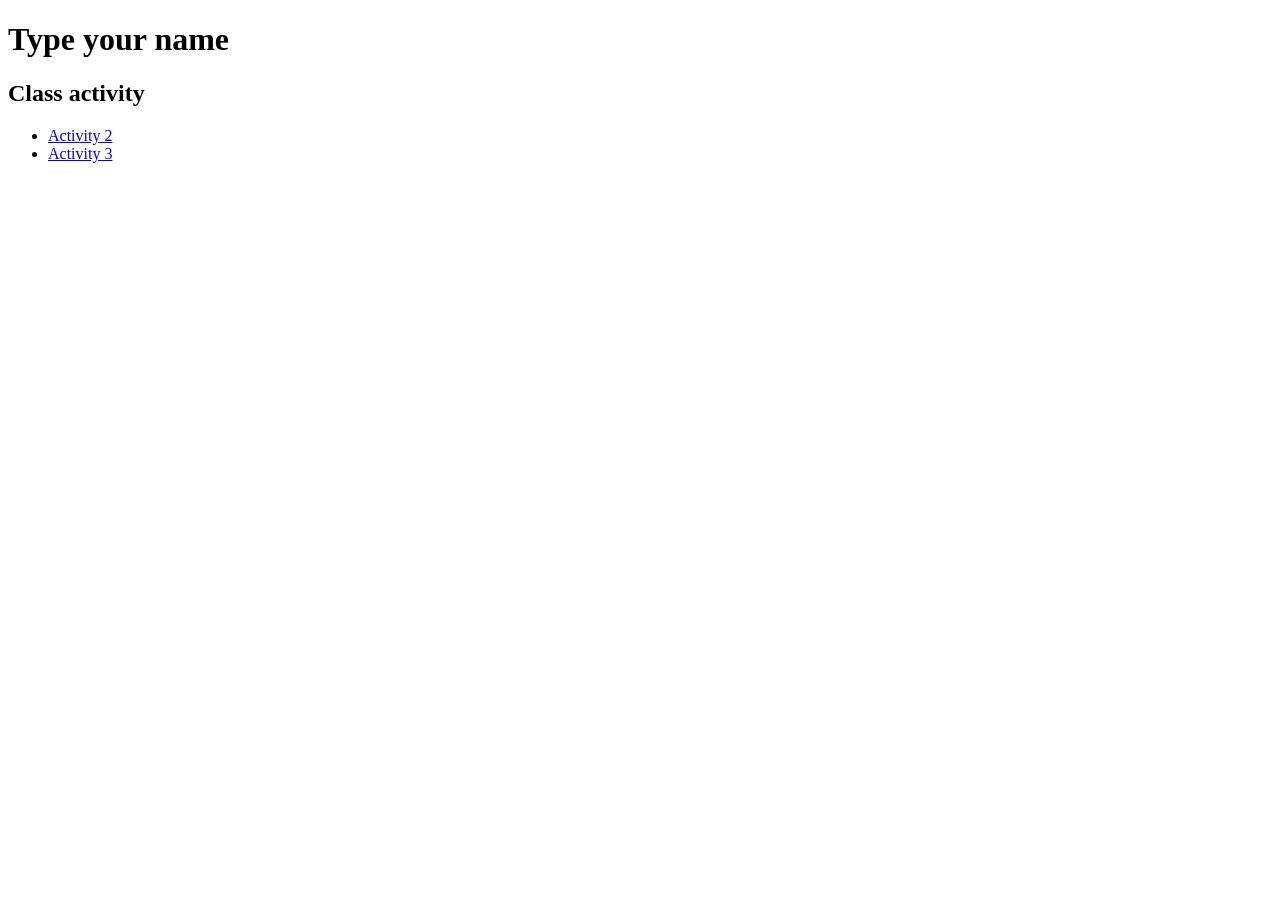
<file: index.html>
<!DOCTYPE html>
<html lang="en">
<head>
    <meta charset="UTF-8">
    <meta name="viewport" content="width=device-width, initial-scale=1.0">
    <meta http-equiv="X-UA-Compatible" content="ie=edge">
    <title>activity submission - type your full name</title>
</head>
<body>
    <h1>Type your name</h1>
    <h2>Class activity</h2>
    <ul>
        <li><a href="day2/activity2.html" target="blank">Activity 2</a></li>
        <li><a href="activity3/activity3.html">Activity 3</a></li>
    </ul>
</body>
</html>
</file>
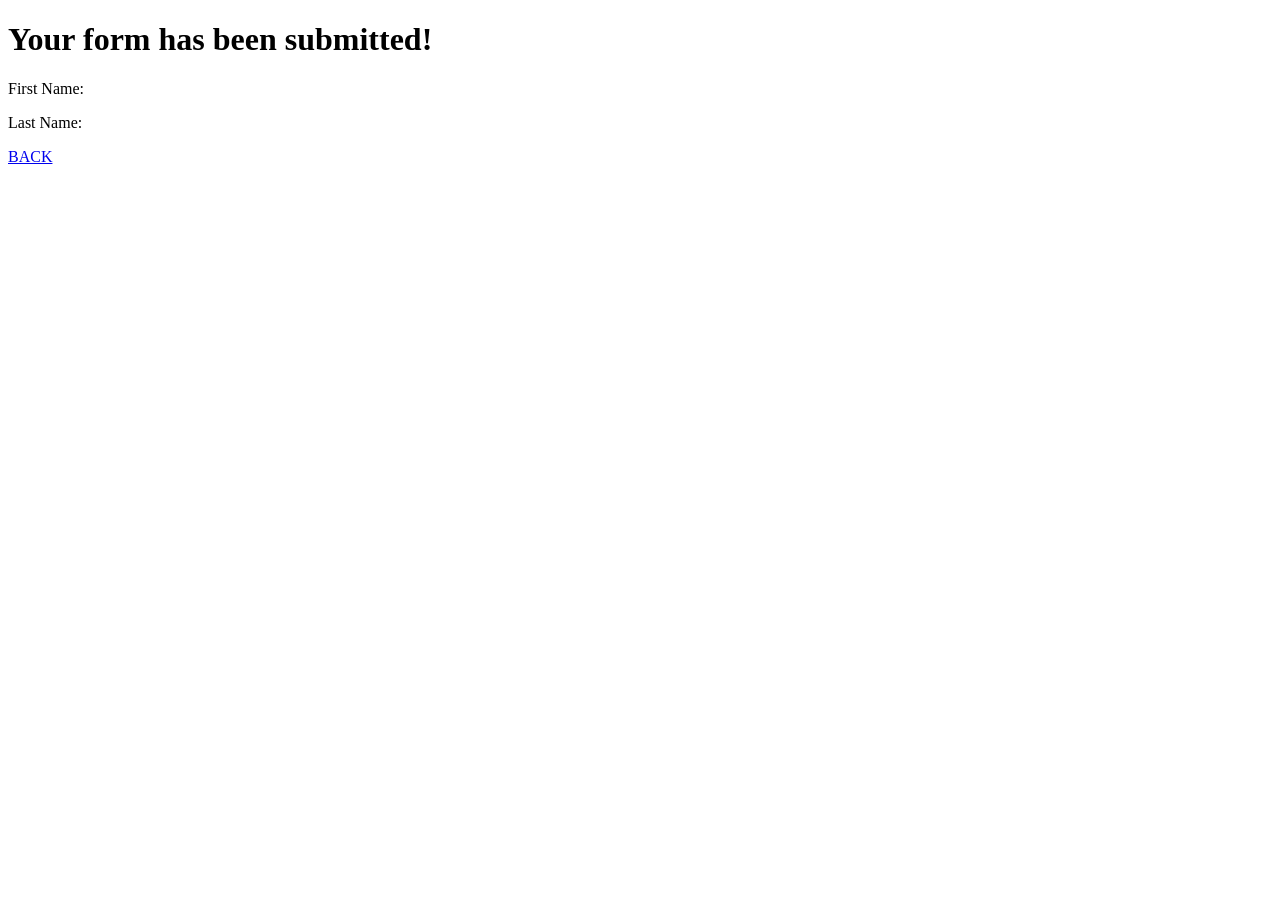
<file: sentForm.html>
<!DOCTYPE html>
<html lang="en" dir="ltr">
  <head>
    <meta charset="utf-8">
    <title>Form Sent!</title>
  </head>
  <body>
    <h1>Your form has been submitted!</h1>
    <p>First Name:<span id="storedFN"></span> </p>
    <p>Last Name:<span id="storedLN"></span> </p>
    <a href="activity12.html">BACK</a>




    <script type="text/javascript">
      console.log(localStorage.getItem('FN'))
      const storedFN = document.querySelector('#storedFN')
      const storedLN = document.querySelector('#storedLN')
      storedFN.innerHTML = localStorage.getItem('FN')
      storedLN.innerHTML = sessionStorage.getItem('LN')
    </script>

  </body>
</html>
</file>
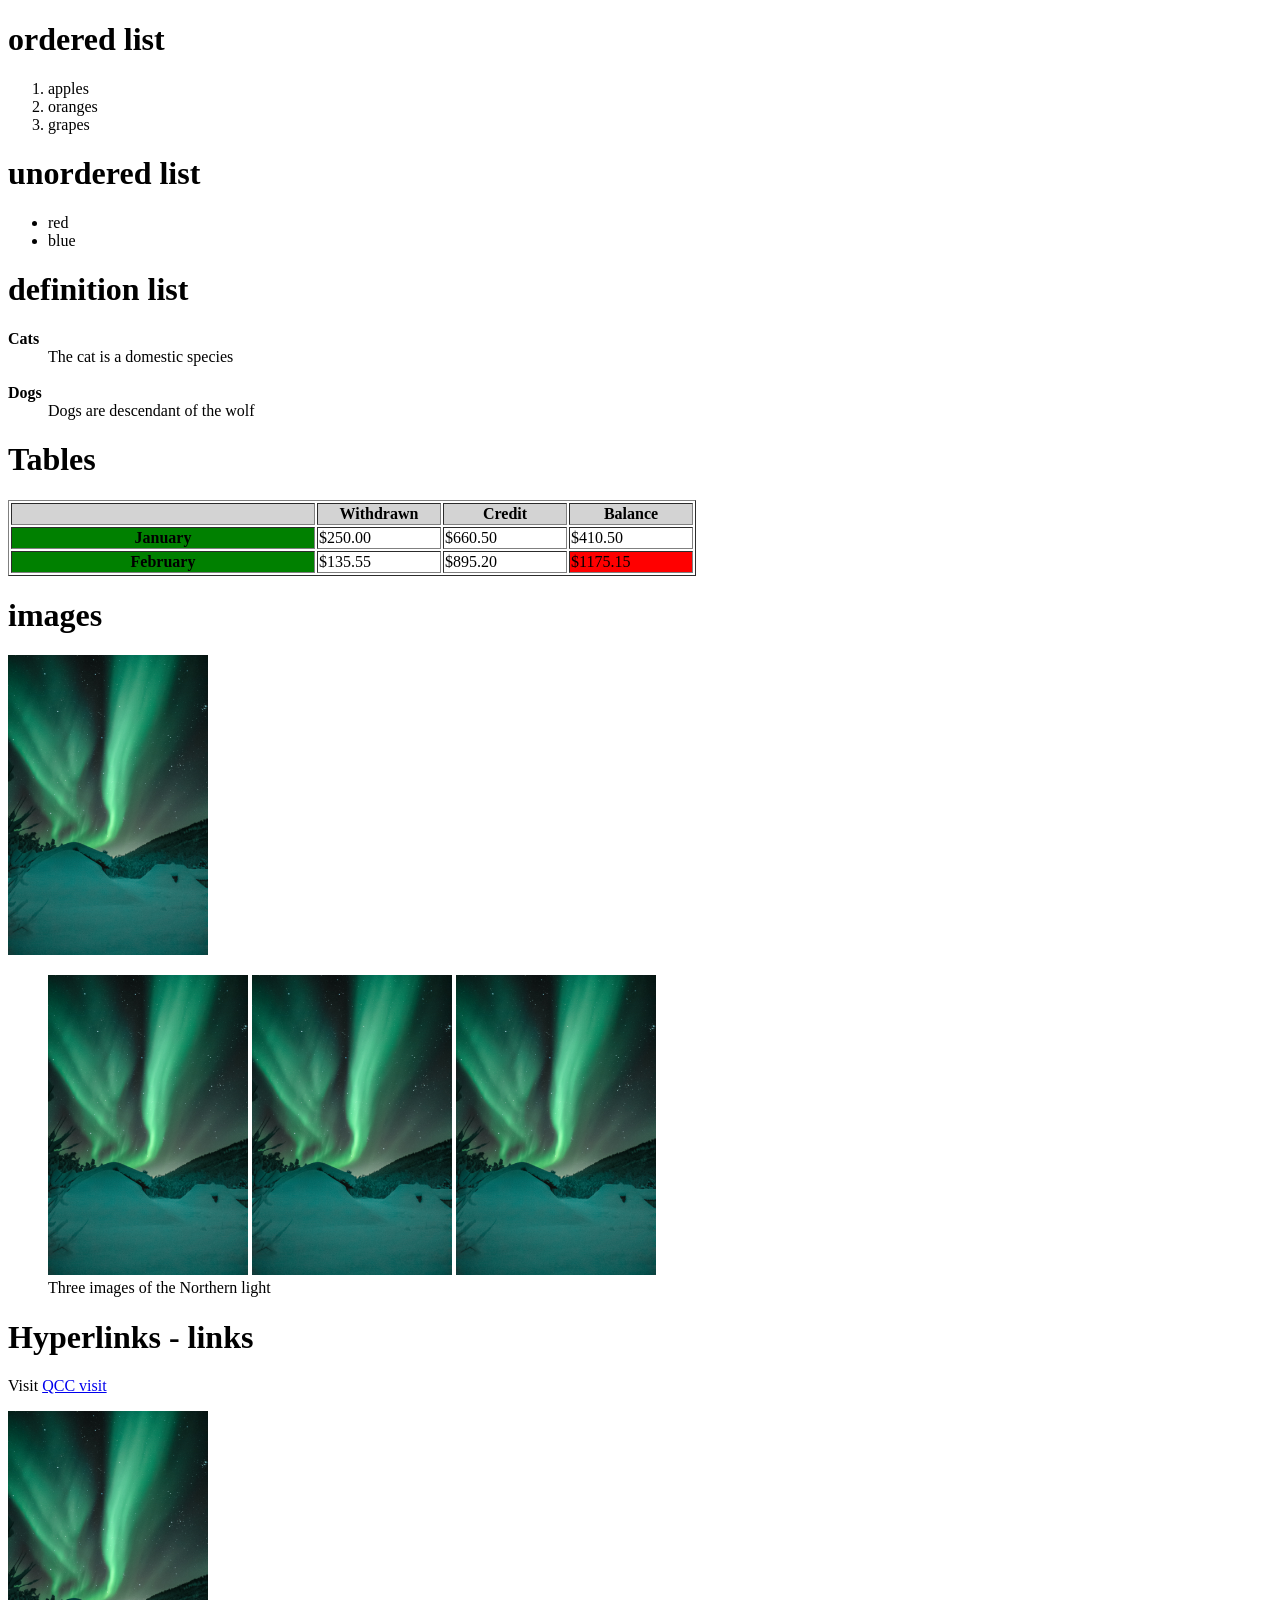
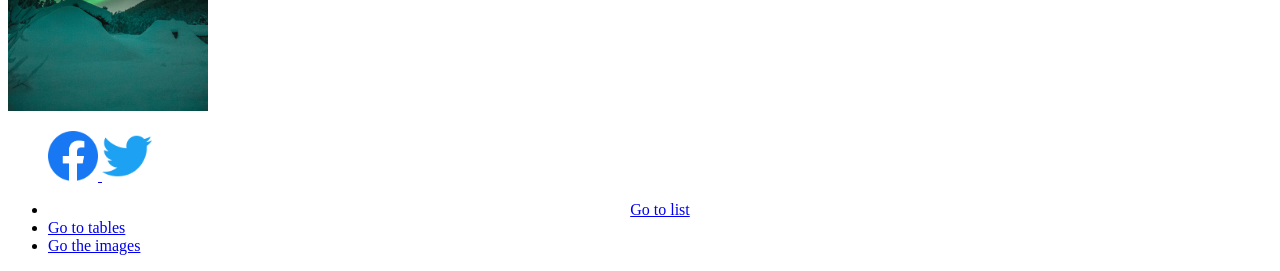
<file: day2/activity2.html>
<!DOCTYPE html>
<html lang="en">
<head>
    <meta charset="UTF-8">
    <meta name="viewport" content="width=device-width, initial-scale=1.0">
    <meta http-equiv="X-UA-Compatible" content="ie=edge">
    <title>Type your full name - activity 2</title>
</head>
<body>
    <h1 id="list">ordered list</h1>
    <ol>
        <li>apples</li>
        <li>oranges</li>
        <li>grapes</li>
    </ol>
    <h1>unordered list</h1>
    <ul>
        <li>red</li>
        <li>blue</li>
    </ul>
    <h1>definition list</h1>
    <dl>
        <dt><b>Cats</b></dt>
        <dd>The cat is a domestic species</dd>
        <br>
        <dt><b>Dogs</b></dt>
        <dd>Dogs are descendant of the wolf</dd>
    </dl>
    <h1 id="tables">Tables</h1>
    <table border="1">
        <tr bgcolor="lightgray">
            <td width="200"></td>
            <th width="120">Withdrawn</th>
            <th width="120">Credit</th>
            <th width="120">Balance</th>
        </tr>
        <tr>
            <th width="300" bgcolor="green">January</th>
            <td>$250.00</td>
            <td>$660.50</td>
            <td>$410.50</td>
        </tr>
        <tr>
            <th bgcolor="green">February</th>
            <td>$135.55</td>
            <td>$895.20</td>
            <td bgcolor="red">$1175.15</td>
        </tr>
    </table>
    <h1 id="images">images</h1>
    <img src="light.jpg" alt="Image of the Northern Light" height="300" title="hello there">
    <figure>
        <img src="light.jpg" alt="Image of the Northern Light" height="300" title="hello there">
        <img src="light.jpg" alt="Image of the Northern Light" height="300" title="hello there">
        <img src="light.jpg" alt="Image of the Northern Light" height="300" title="hello there">
        <figcaption>Three images of the Northern light</figcaption>
    </figure>
    <h1>Hyperlinks - links</h1>
    <p>Visit <a href="https://www.qcc.cuny.edu/" target="blank">QCC visit</a> </p>
    <a href="https://www.nasa.gov/" target="blank">
        <img src="light.jpg" alt="Image of the Northern Light" height="300" title="hello there">
    </a>
    <figure>
        <a href="https://www.facebook.com/QueensboroughCUNY" target="blank">
          <img src="images/facebook.png" alt="icon of facebook" title="Follow us on Facebook" width="50">  
        </a>
        <a href="https://twitter.com/qcc_cuny" target="blank">
            <img src="images/twitter.png" alt="icon of twitter" title="Follow us on Twitter" width="50">
        </a>
    </figure>
    <ul>
        <li align="center"><a href="#list">Go to list</a></li>
        <li><a href="#tables">Go to tables</a></li>
        <li><a href="#images">Go the images</a></li>
    </ul>
</body>
</html>
</file>
